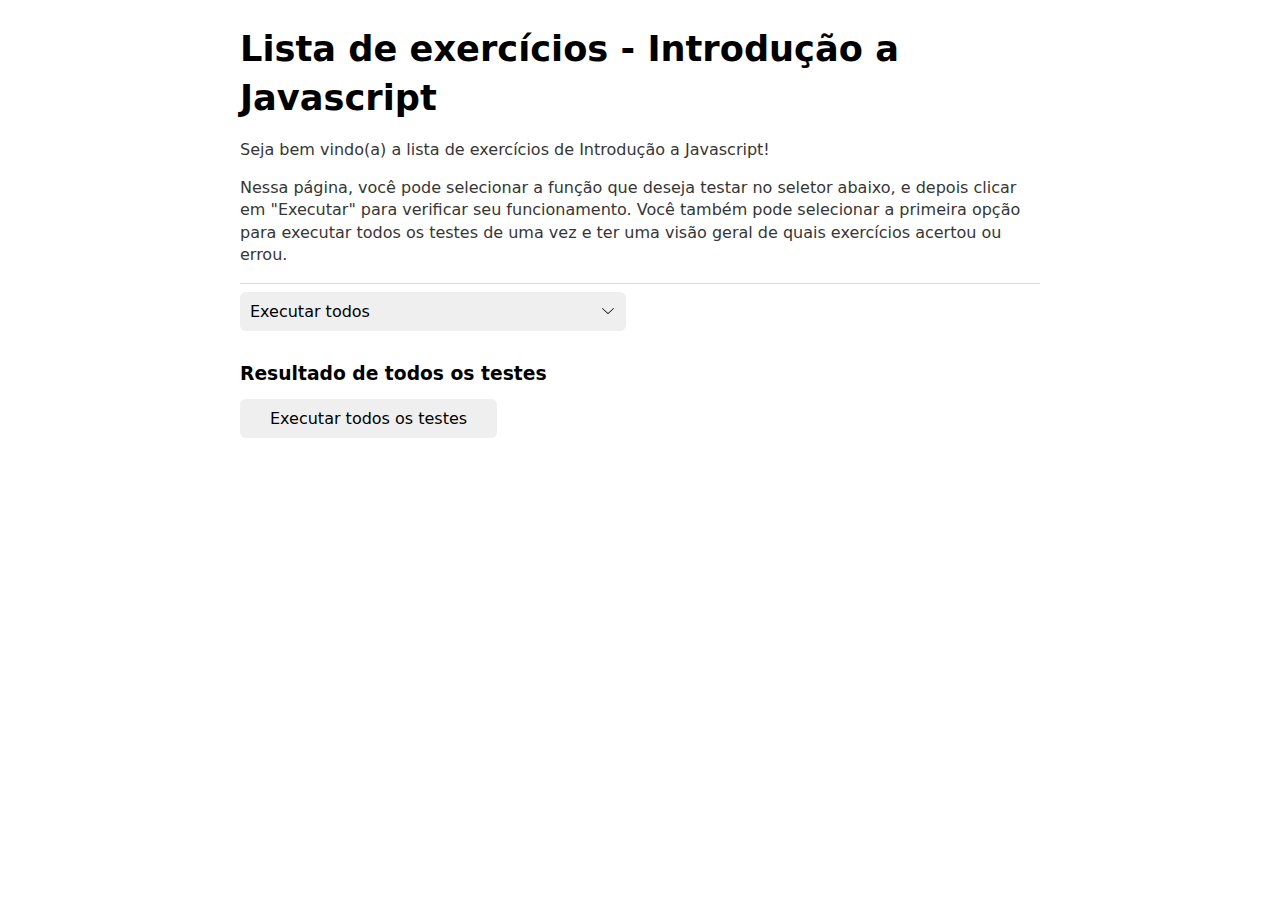
<file: modulo1/projeto-lista-js/lista-exercicios-intro-js/index.html>
<!DOCTYPE html>
<html lang="en">
<head>
  <meta charset="UTF-8">
  <meta http-equiv="X-UA-Compatible" content="IE=edge">
  <meta name="viewport" content="width=device-width, initial-scale=1.0">
  <script src="./tests.js" defer></script>
  <script src="./exercicios.js" defer></script>
  <title>Document</title>
</head>
<body>
  <div id="root"></div>
</body>
</html>
</file>
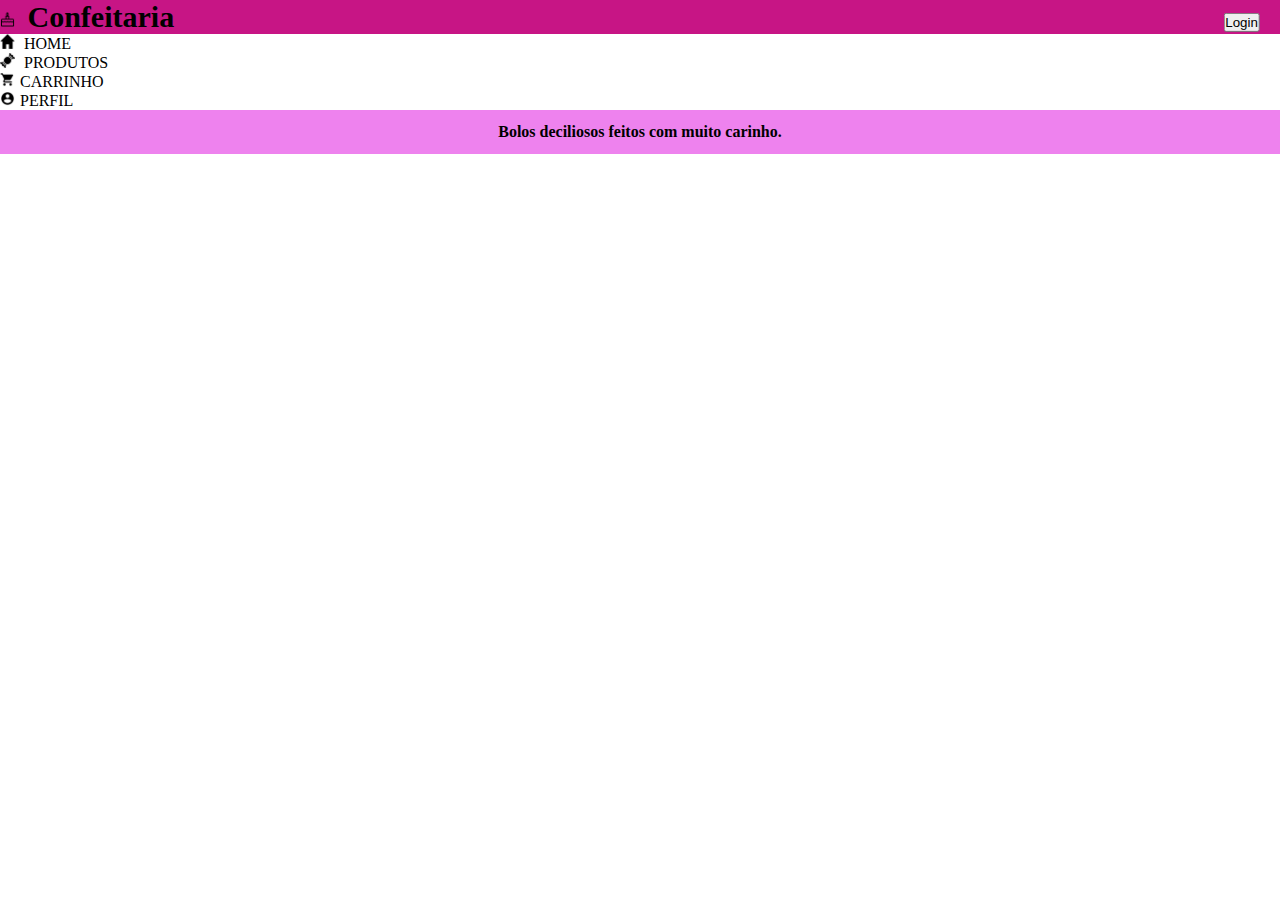
<file: modulo2/flex-grid/img/index.html>
<!DOCTYPE html>
<html lang="en">
<head>
    <meta charset="UTF-8">
    <meta http-equiv="X-UA-Compatible" content="IE=edge">
    <meta name="viewport" content="width=device-width, initial-scale=1.0">
    <link rel="stylesheet" href="index.css">
    <title>Confeitaria </title>

</head>
<body>
    

</main>

<div>
<h2>
<p><img src="bolo 1.png" /> Confeitaria </h3> 

</h2

</main>
<div>

<div id="centralizar">

    <button name="center"> Login</button>
</div>


<div>
    
     
    <p><img src="icone casinha.webp" /> HOME </h3> 
    <p><img src="icone balinha.png" /> PRODUTOS </h3>
    <p><img src="icone carrinho.png" />CARRINHO </h3> 
    <p><img src="icone perfil.webp"/>PERFIL  </h3>   
    
    

<div> 

    <footer>
        Bolos deciliosos feitos com muito carinho. 
    </footer>

</body>
</html)
</file>
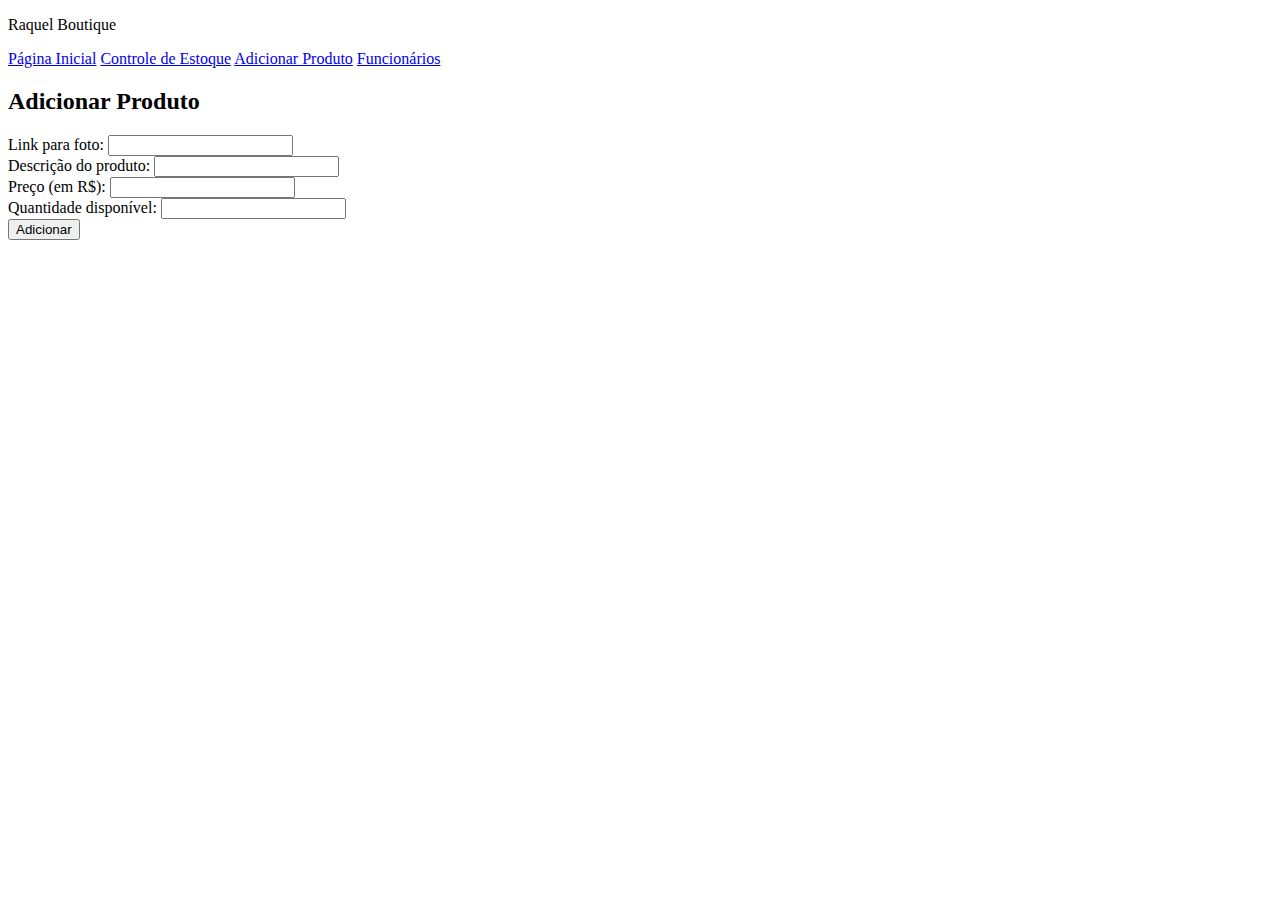
<file: modulo2/html-sistema-loja/add-produto.html>
<!DOCTYPE html>
<html lang="en">
<head>
    <meta charset="UTF-8">
    <meta name="viewport" content="width=device-width, initial-scale=1.0">
    <meta http-equiv="X-UA-Compatible" content="ie=edge">
    <title>Adicionar Produto</title>
</head>
<body>
    <div>
        <p>Raquel Boutique</p>
    </div>
    
    <div>
        <a href="./index.html">Página Inicial</a>
        <a href="./ctrl-estoque.html">Controle de Estoque</a>
        <a href="./ctrl-estoque.html">Adicionar Produto</a>
        <a href="./funcionarios.html">Funcionários</a>
    </div>

    
    <h2>Adicionar Produto</h2>
    <form action="">
        <div>
            <label for="link-foto">Link para foto: </label>
            <input type="url" id="link-foto" name="link-foto">
        </div>
        
        <div>
            <label for="descricao">Descrição do produto: </label>
            <!-- Adicione o id apropriado para o input abaixo -->
            <input type="text" id="descricao" name="descrição">
        </div>
        
        <div>
            <label for="preco">Preço (em R$): </label>
            <!-- Adicione o id apropriado e o type para receber números abaixo -->
            <input type="number" id="preco" name="preço">
        </div>
        
        <div>
            <!-- Preencha as propriedades necessárias para os elementos abaixo -->
            <label> Quantidade disponível: </label>
            <input> 
        </div>

        <div class="form-add">
            <!-- Adicione ao type do botão abaixo o valor para que ele submeta o formulário -->
            <button type="">Adicionar</button>
        </div>

    </form>

</body>
</html>
</file>
<file: modulo2/flex-grid/img/index.css>
* { padding: 0%;
    margin: 0px;

}

h2 {
    background-color: mediumvioletred;
    display: flex ;
    margin: 0px;
    font-size: 30px;
    
    }
    
    img {
    
            width:15px;
            margin-right:5px;
        
        
    }
    

      #centralizar{
        position: absolute; 
        top: 2%;
        left: 97%;
        transform: translate(-50%, -27%);
        
    }

    footer {
        display: flex;
        justify-content: center;
        padding: 13px 0;
        position: relative;
        top: 0;
        background-color: violet;
        color: black;
        font-weight:bolder;
        

    }
</file>
